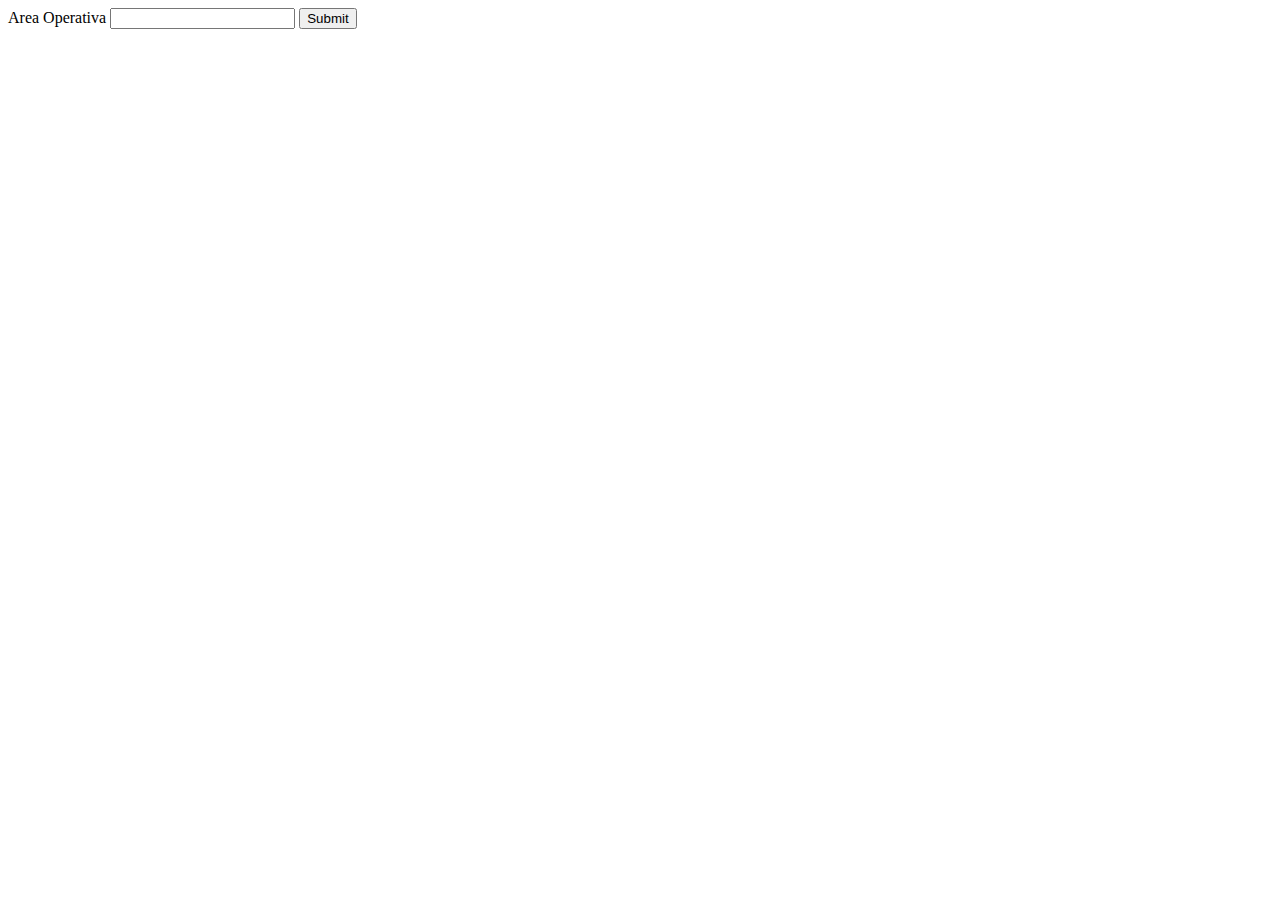
<file: web/ArO.html>
<!DOCTYPE html>
<!--
To change this license header, choose License Headers in Project Properties.
To change this template file, choose Tools | Templates
and open the template in the editor.
-->
<html>
    <head>
        <title>AREA OPERATIVA</title>
        <meta charset="UTF-8">
        <meta name="viewport" content="width=device-width, initial-scale=1.0">
    </head>
    <body>
        <form action="ArO" method="post">
            Area Operativa <input type="text" name="area">
            <input type="submit">
        </form>
    </body>
</html>
</file>
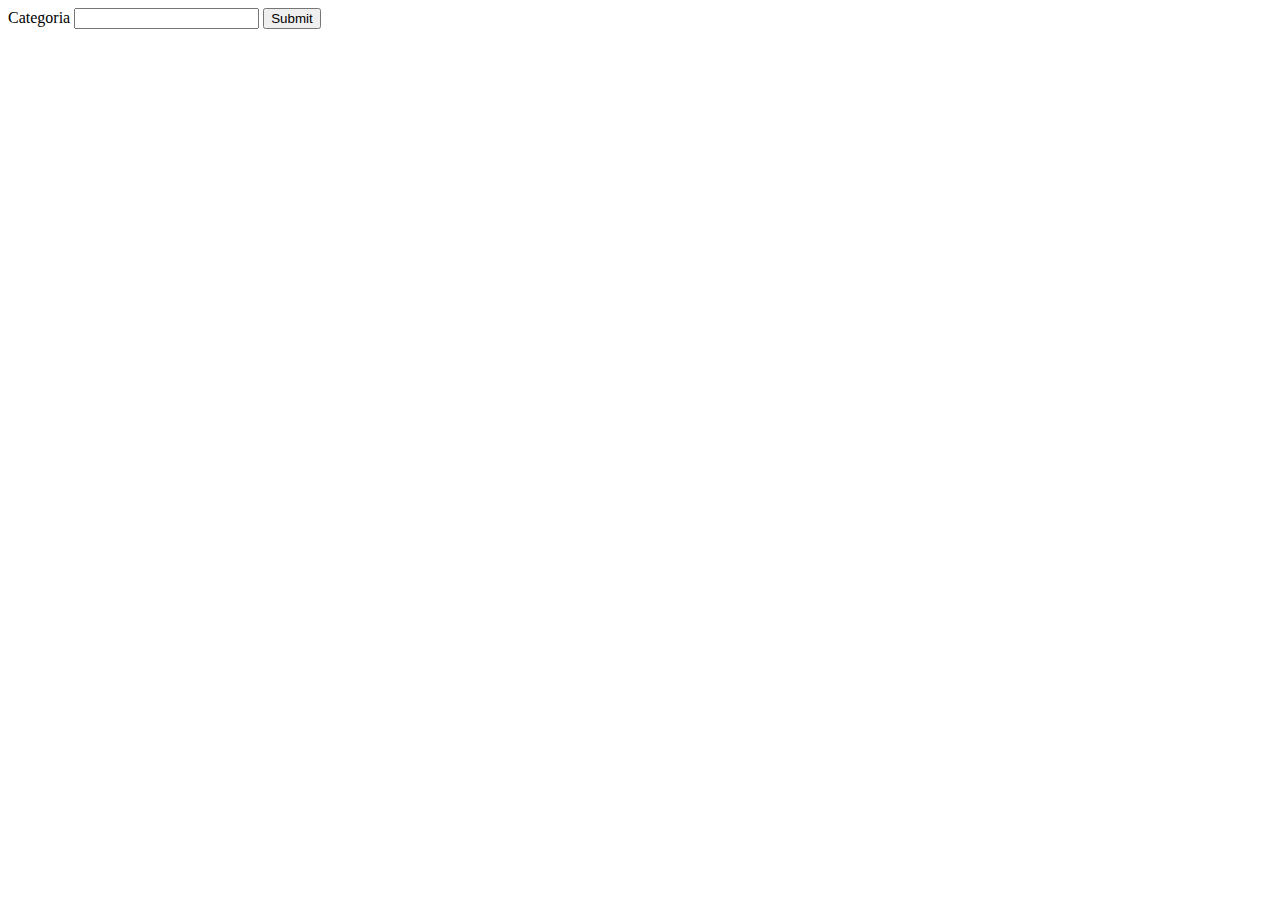
<file: web/Categ.html>
<!DOCTYPE html>
<!--
To change this license header, choose License Headers in Project Properties.
To change this template file, choose Tools | Templates
and open the template in the editor.
-->
<html>
    <head>
        <title>CATEGORIA</title>
        <meta charset="UTF-8">
        <meta name="viewport" content="width=device-width, initial-scale=1.0">
    </head>
    <body>
        <form action="Categ" method="post">
            Categoria <input type="text">
            <input type="submit" value="Submit">
        </form>
    </body>
</html>
</file>
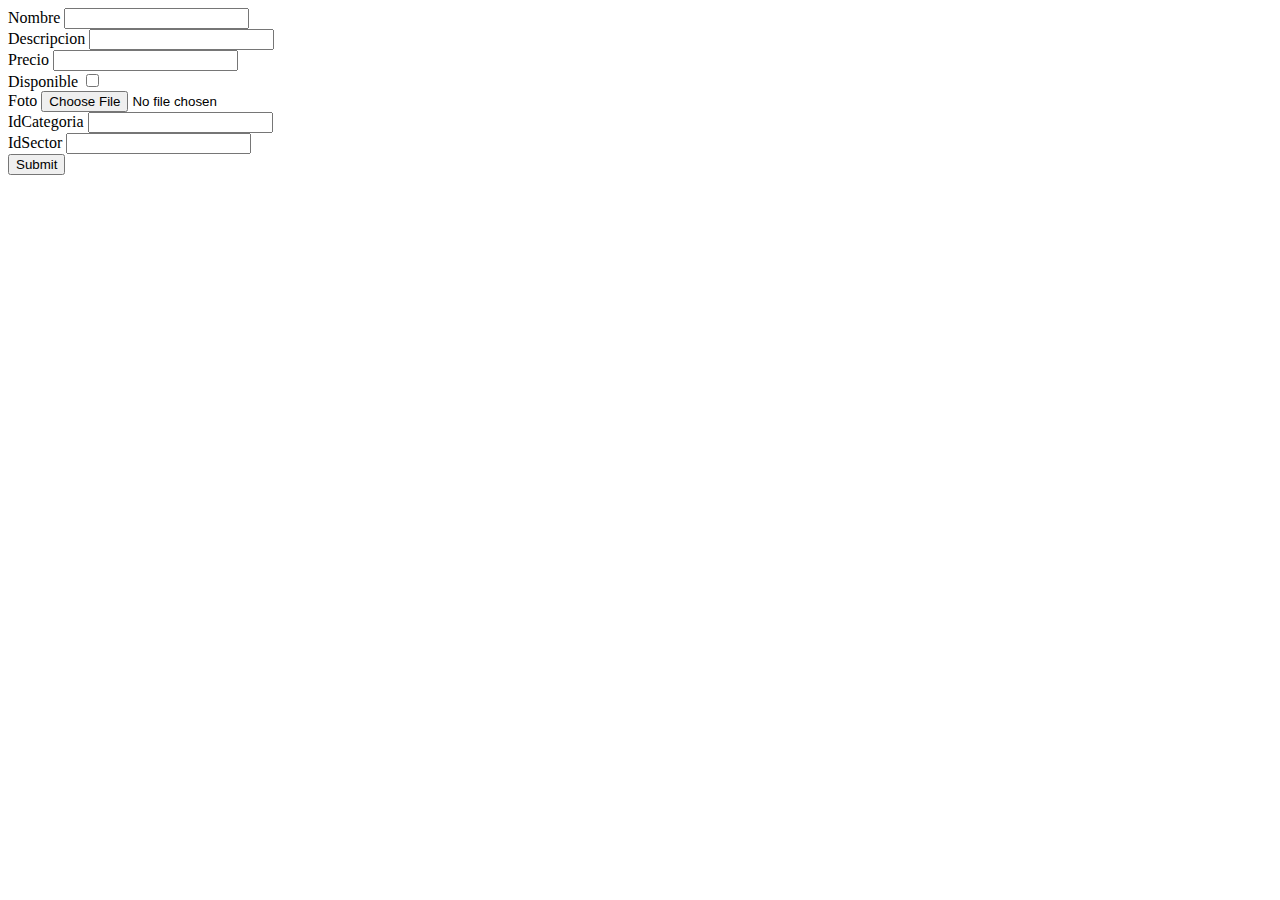
<file: web/Producto.html>
<!DOCTYPE html>
<!--
To change this license header, choose License Headers in Project Properties.
To change this template file, choose Tools | Templates
and open the template in the editor.
-->
<html>
    <head>
        <title>Producto</title>
        <meta charset="UTF-8">
        <meta name="viewport" content="width=device-width, initial-scale=1.0">
    </head>
    <body>
        <form action="Prod" method="post">
            Nombre <input type="text" name="nom"><br>
            Descripcion <input type="text" name="des"><br>
            Precio <input type="text" name="pre"><br>
            Disponible <input type="checkbox" name="dis"><br>
            Foto <input type="file" name="foto1"><br>
            IdCategoria <input type="text" name="cat"><br>
            IdSector <input type="text" name="are"><br>
            <input type="submit">
        </form>
        
        
    </body>
</html>
</file>
